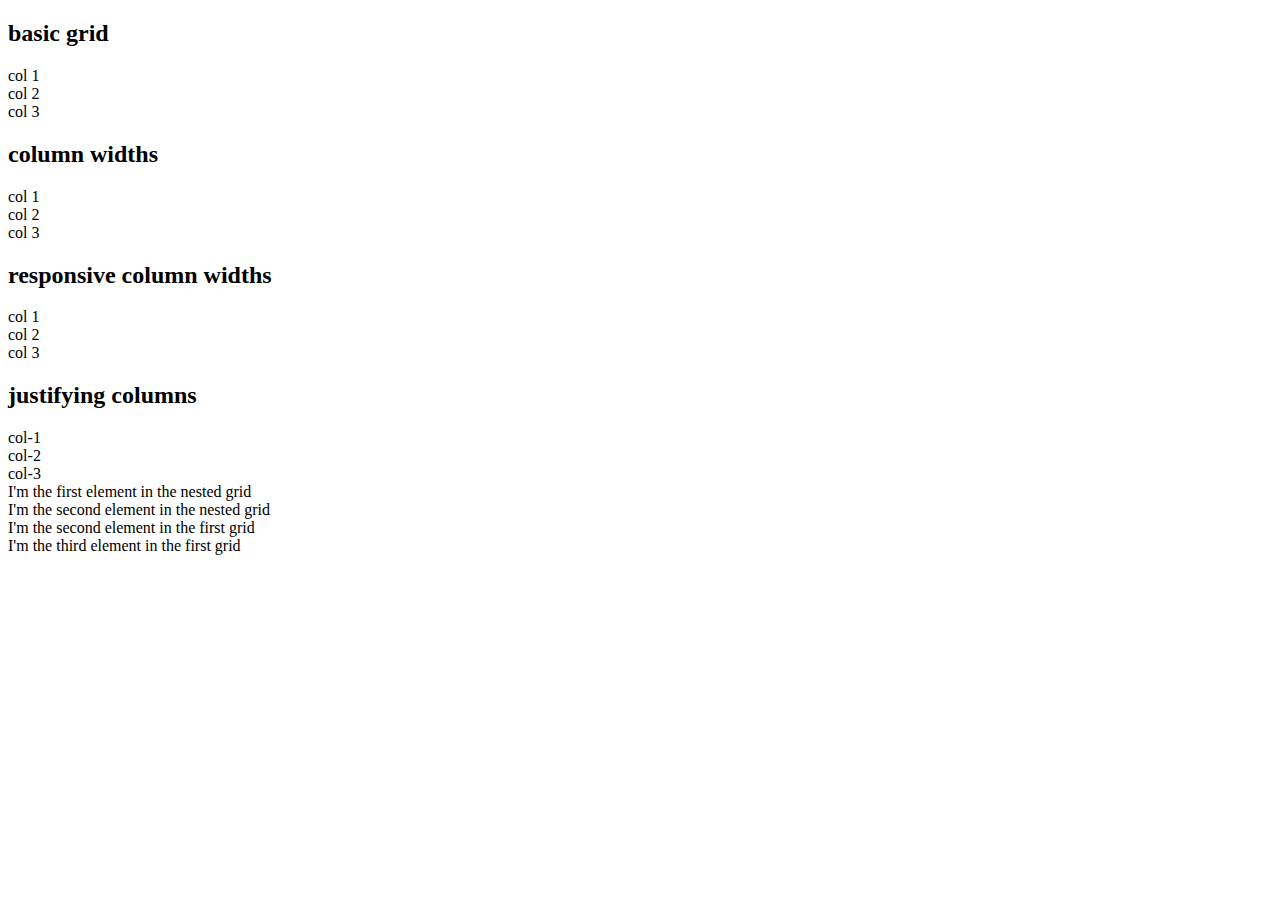
<file: test.html>
<!DOCTYPE html>
<html lang="en">

<head>
    <meta charset="UTF-8">
    <meta http-equiv="X-UA-Compatible" content="IE=edge">
    <meta name="viewport" content="width=device-width, initial-scale=1.0">
    <title>Document</title>

    <!----Bootstrap CDN Link---->
    <link href="https://cdn.jsdelivr.net/npm/bootstrap@5.1.3/dist/css/bootstrap.min.css" rel="stylesheet"
        integrity="sha384-1BmE4kWBq78iYhFldvKuhfTAU6auU8tT94WrHftjDbrCEXSU1oBoqyl2QvZ6jIW3" crossorigin="anonymous">
</head>
</head>

<body>

    <div class="container-lg my-5">
        <h2>basic grid</h2>
        <div class="row g-3">
            <div class="col">
                <div class="p-5 bg-primary text-light">col 1</div>
            </div>
            <div class="col">
                <div class="p-5 bg-primary text-light">col 2</div>
            </div>
            <div class="col">
                <div class="p-5 bg-primary text-light">col 3 </div>
            </div>
        </div>
    </div>

    <div class="container-lg my-5">
        <h2>column widths</h2>
        <div class="row g-3">
            <div class="col-6">
                <div class="p-5 bg-primary text-light">col 1</div>
            </div>
            <div class="col-3">
                <div class="p-5 bg-primary text-light">col 2</div>
            </div>
            <div class="col-3">
                <div class="p-5 bg-primary text-light">col 3 </div>
            </div>
        </div>
    </div>

    <div class="container-lg my-5">
        <h2>responsive column widths</h2>
        <div class="row g-3">
            <div class="col-sm-12 col-md-4 col-lg-6">
                <div class="p-5 bg-primary text-light">col 1</div>
            </div>
            <div class="col-sm-12 col-md-4 col-lg-3">
                <div class="p-5 bg-primary text-light">col 2</div>
            </div>
            <div class="col-sm-12 col-md-4 col-lg-3">
                <div class="p-5 bg-primary text-light">col 3 </div>
            </div>
        </div>
    </div>

    <div class="container-lg my-5">
        <h2>justifying columns</h2>
        <div class="row justify-content-center gap-5 mt-5">
            <div class="col-md-3">
                <div class="p-5 bg-primary text-light">col-1</div>
            </div>
            <div class="col-md-3">
                <div class="p-5 bg-primary text-light">col-2</div>
            </div>
            <div class="col-md-3 order-md-1">
                <div class="p-5 bg-primary text-light">col-3</div>
            </div>
        </div>
    </div>


    <div class="container-fluid bg-danger">
        <div class="row">
            <div class="col-9">
                <div class="row">
                    <div class="col-9 bg-secondary">
                        I'm the first element in the nested grid
                    </div>
                    <div class="col-3 bg-info">
                        I'm the second element in the nested grid
                    </div>
                </div>
            </div>
            <div class="col-3 bg-primary">
                I'm the second element in the first grid
            </div>
            <div class="col-9 bg-success">
                I'm the third element in the first grid
            </div>
        </div>
    </div>

</body>

</html>
</file>
